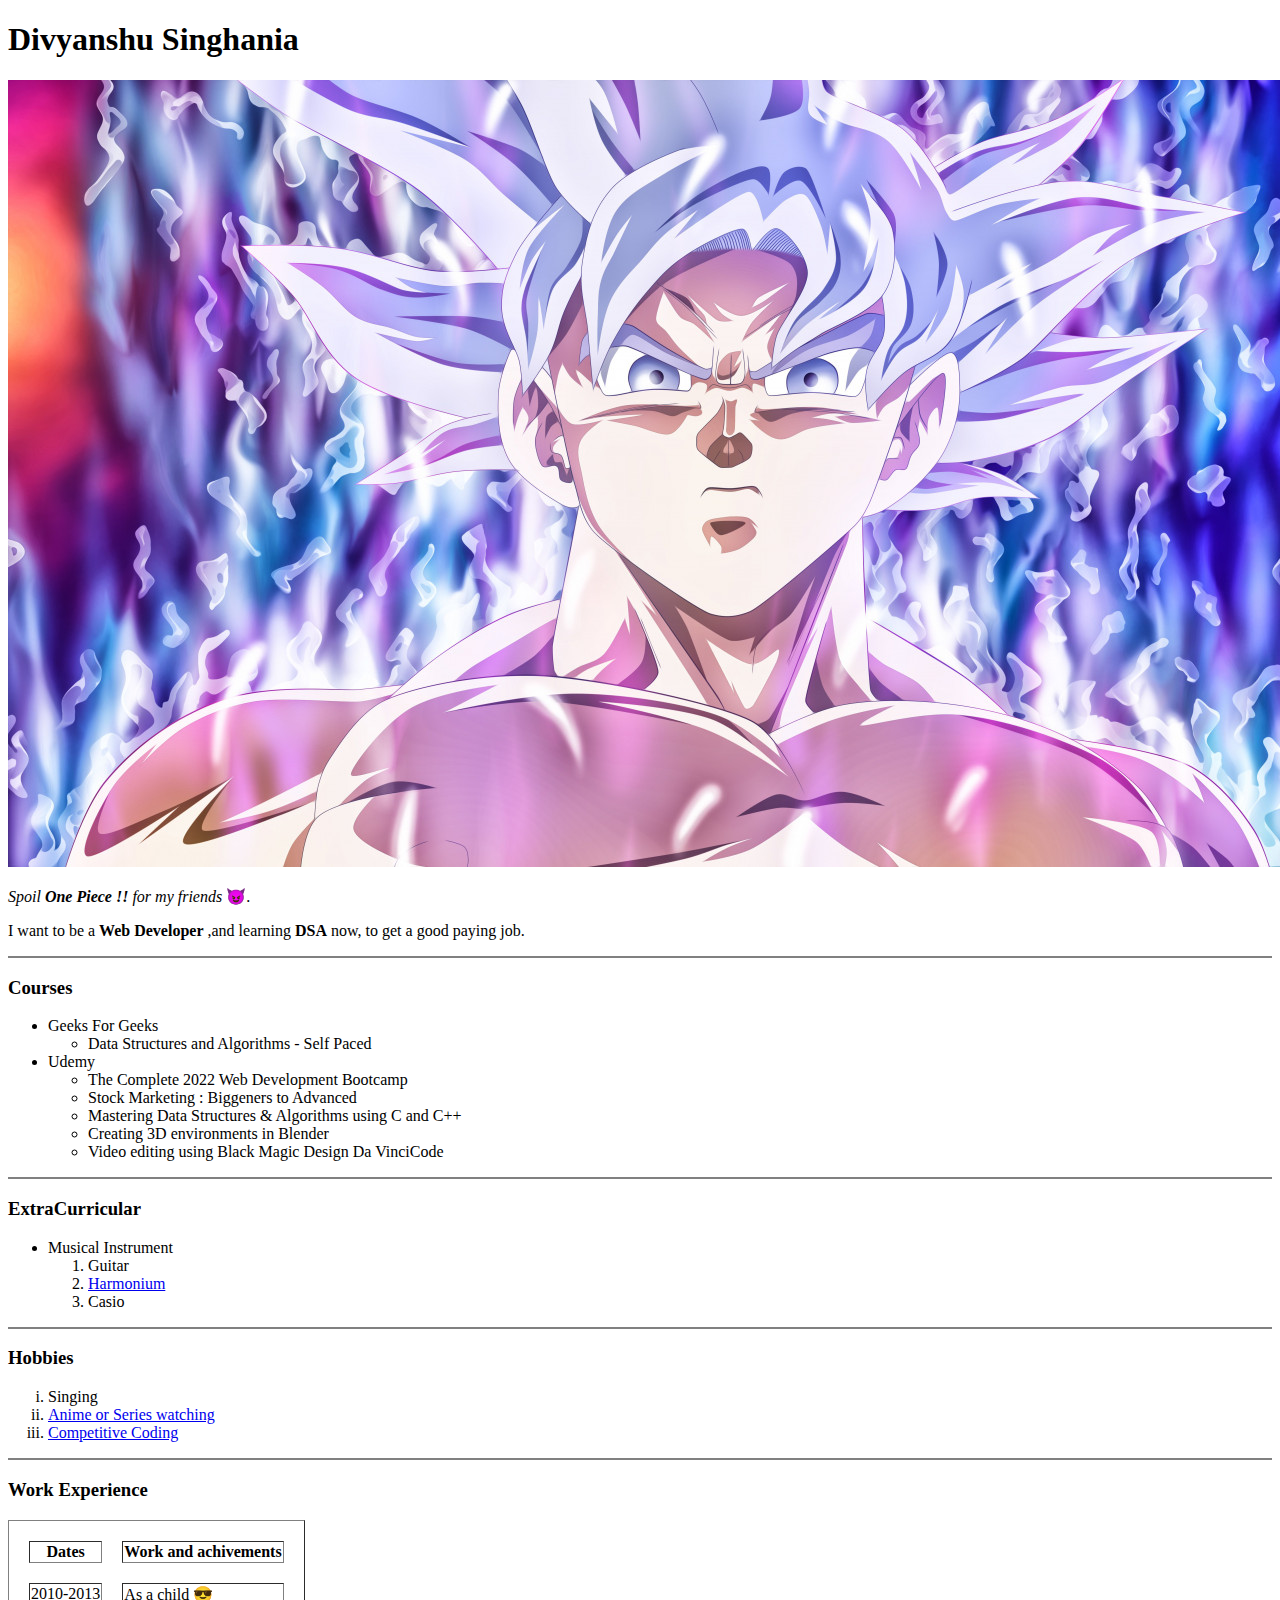
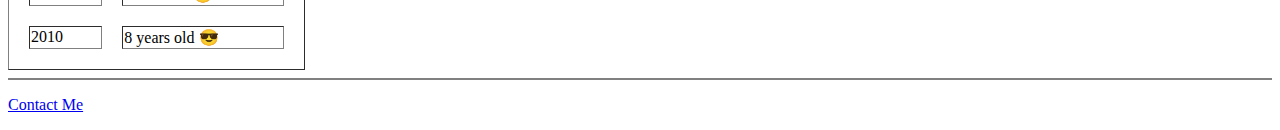
<file: index.html>
<!DOCTYPE html>
<html lang="en">
  <head>
    <meta charset="UTF-8" />
    <meta http-equiv="X-UA-Compatible" content="IE=edge" />
    <meta name="viewport" content="width=5", initial-scale="1.00" />
    <meta name="discription" content="Most heinous acts done by the Divyanshu Singhania"/>
    <title>😈 Divyansh's Devilish Acts</title>
  </head>

  <body>
    <h1>Divyanshu Singhania</h1>
    <!-- <table>
      <tr>
        <img src="https://wallpapercave.com/dwp2x/wp5998556.jpg" alt="Divyanshu Singhania"> 
        <td><img src="images/Divyanshu.jpeg" alt="Divyanshu Singhania"></td>
        <td><p><em> Spoil <strong> One Piece !! </strong> for my friends</em> 😈. </p>
          <p> I want to be a <strong>Web Developer</strong> ,and learning <strong>DSA</strong> now, to get a good paying job. </p></td>
      </tr>
    </table> -->

    <img src="images/Divyanshu.jpeg" alt="Divyanshu Singhania">

    <p><em> Spoil <strong> One Piece !! </strong> for my friends</em> 😈. </p>
    <p> I want to be a <strong>Web Developer</strong> ,and learning <strong>DSA</strong> now, to get a good paying job. </p>

    <hr size = '2' noshade>

    <h3>Courses</h3>

    <ul>
      <li>Geeks For Geeks

        <ul>
          <li>Data Structures and Algorithms - Self Paced</li>
        </ul>

      </li>
      <li>Udemy

        <ul>
          <li>The Complete 2022 Web Development Bootcamp</li>
          <li>Stock Marketing : Biggeners to Advanced</li>
          <li>Mastering Data Structures & Algorithms using C and C++</li>
          <li>Creating 3D environments in Blender</li>
          <li>Video editing using Black Magic Design Da VinciCode</li>
        </ul>

      </li>
    </ul>

    <hr size = '2' noshade>

    <h3>ExtraCurricular</h3>

    <ul>
      <li>Musical Instrument
        <ol>
          <li>Guitar</li>
          <li><a href="https://www.britannica.com/art/harmonium-musical-instrument"> Harmonium</a></li>
          <li>Casio</li>
        </ol>
      </li>
    </ul>

    <hr size = '2' noshade>

    <h3>Hobbies</h3>

    <ol type="i">
      <li>Singing</li>
      <li><a href="https://animixplay.to/"> Anime or Series watching</a></li>
      <li><a href="https://www.codechef.com/">Competitive Coding</a></li>
    </ol>

    <hr size = '2' noshade>

    <h3>Work Experience</h3>

    <table border="1" cellspacing="20">

      <thead>

        <tr>
          <th>Dates</th>
          <th>Work and achivements</th>
        </tr>

      </thead>

      <tbody>

        <tr>
          <td>2010-2013</td>
          <td>As a child 😎</td>
        </tr>
        <tr>
          <td>2010</td>
          <td>8 years old 😎</td>
        </tr>

      </tbody>
      <tfoot>

      </tfoot>
     
    </table>

    <hr size = '2' noshade>
    
    <p><a href="Contact.html">Contact Me</a></p>

  </body>
</html>
</file>
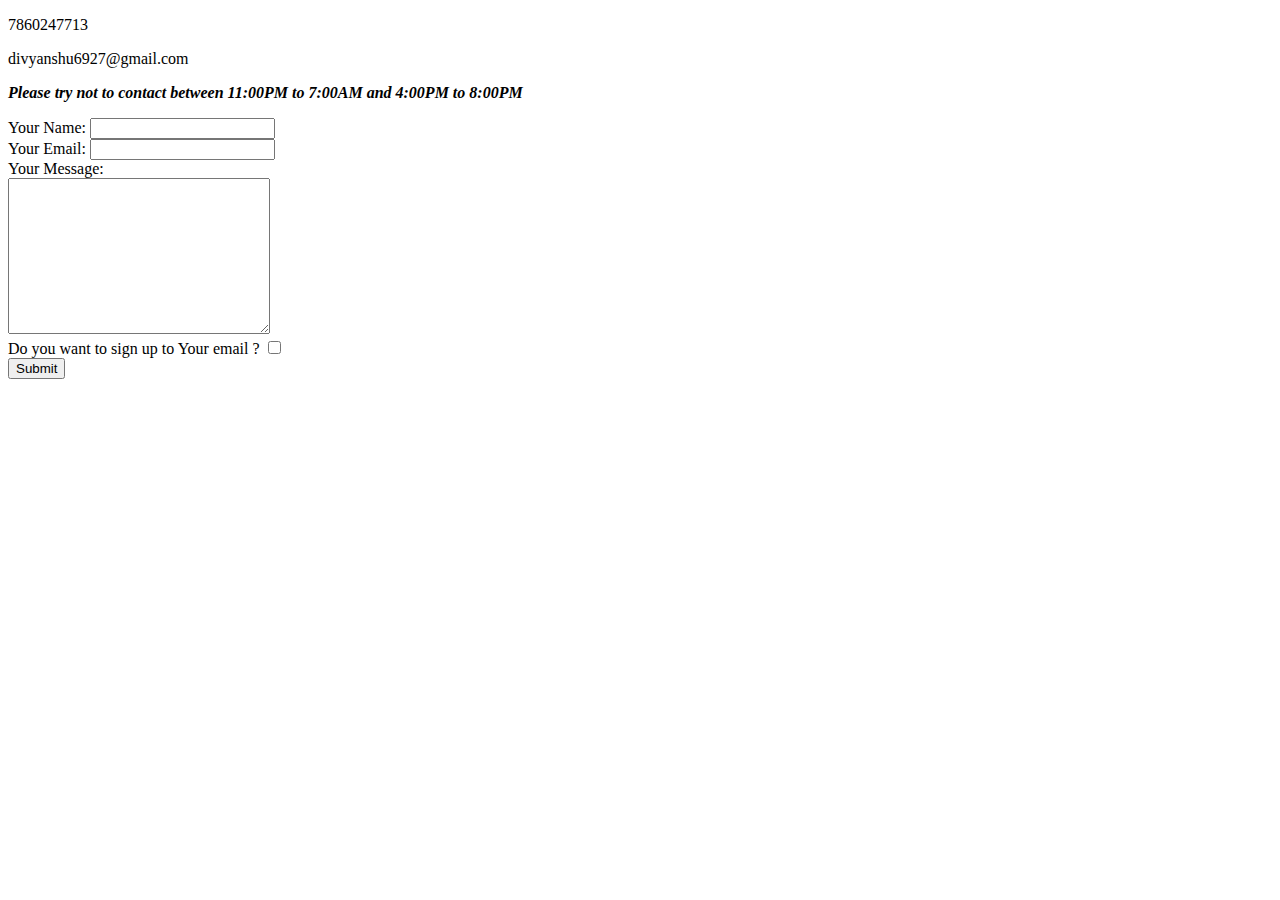
<file: Contact.html>
<!DOCTYPE html>
<html lang="en">
<head>
    <meta charset="UTF-8">
    <meta http-equiv="X-UA-Compatible" content="IE=edge">
    <meta name="viewport" content="width=5", initial-scale="1.0">
    <title>Contact Details To Divyanshu Singhania</title>
</head>
<body>
    <p>7860247713</p>
    <p>divyanshu6927@gmail.com</p>
    <p><em><strong>Please try not to contact between 11:00PM to 7:00AM and 4:00PM to 8:00PM</strong></em></p>

    <form action="mailto:divyanshu6927@gmail.com" method="post" enctype="text/plain">
        <label for="">Your Name:</label>
        <input type="text" name="Your Name " value=""><br>
        <label>Your Email: </label>
        <input type="email" name="Your Email " value=""><br>
        <label>Your Message:</label><br>
        <textarea name="Your Message " cols="30" rows="10"></textarea><br>
        <label for="">Do you want to sign up to Your email ?</label>
        <input type="checkbox"><br>
        <input type="submit">
    </form>
</body>
</html>
</file>
